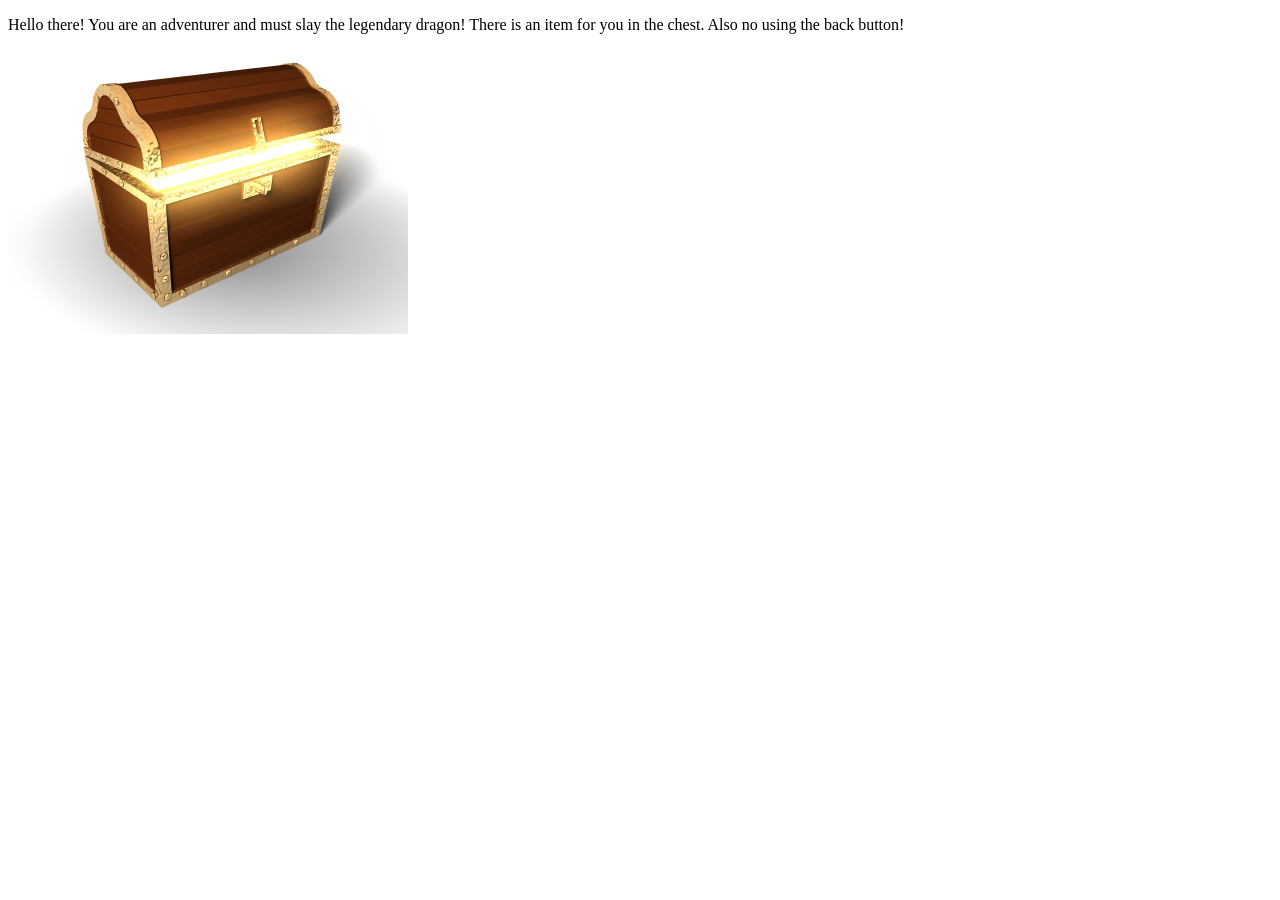
<file: adventure game/game.html>
<!doctype html>
<html>
    <head>
    <title>adventure game</title>
        </head>
    <body>
        
<p>
    Hello there!
    You are an adventurer and must slay the legendary dragon!  There is an item for you in the chest. Also no using the back button!
    <a href="game2.html">
        <img src="treasure-chest.jpg">
    </a>
    </p>
</body>
    
</html>
</file>
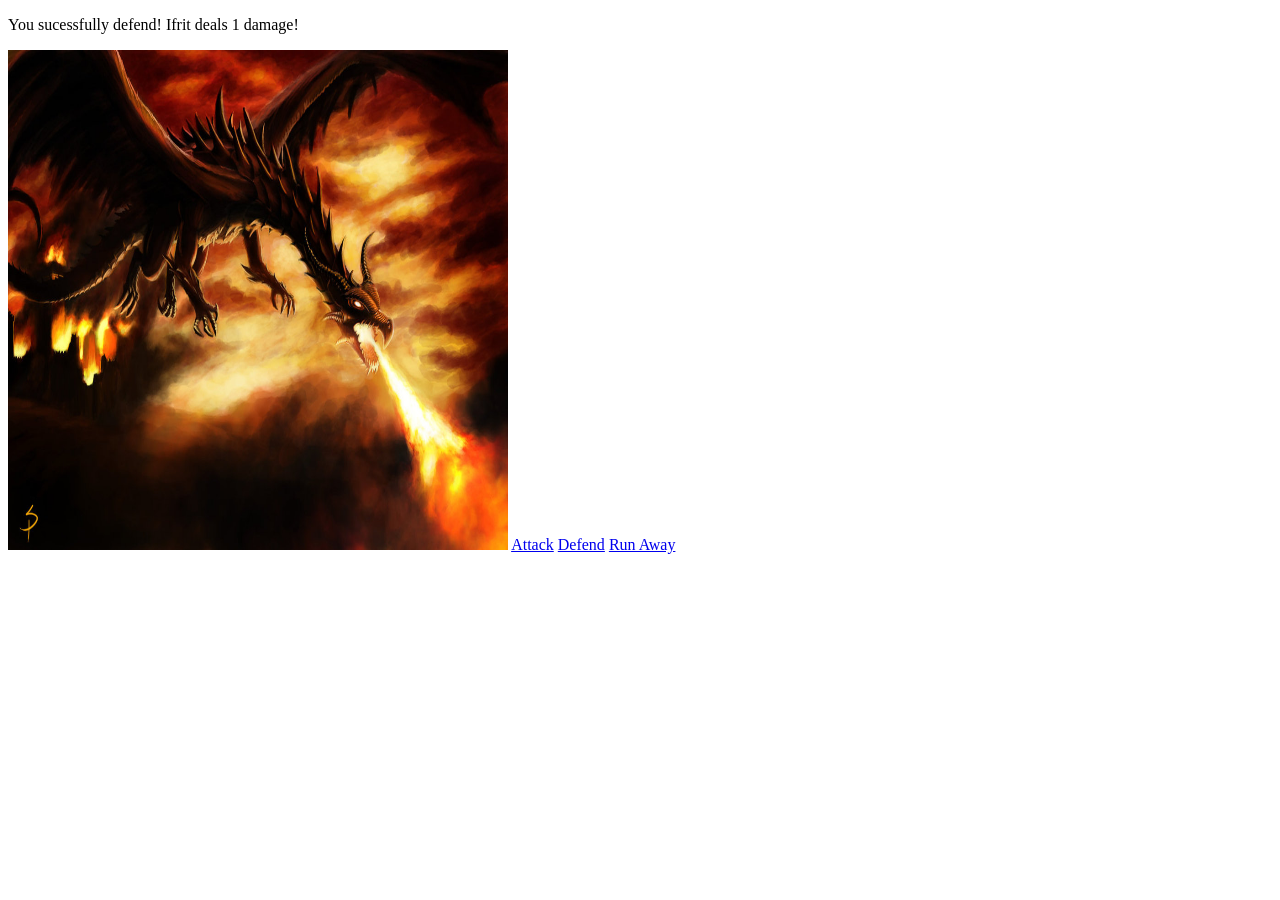
<file: adventure game/game10.html>
<!doctype html>
<html>
<head>
    <title>adventure game</title>
    </head>
<body>
    <p>You sucessfully defend! Ifrit deals 1 damage!</p>
    <img src="dragon.jpeg" width=500 height=500>
    <a href="game11.html">
    Attack</a>
    <a href="game11-2.html">
    Defend</a>
    <a href="game9-4.html">
    Run Away</a>
    </body>
</html>
</file>
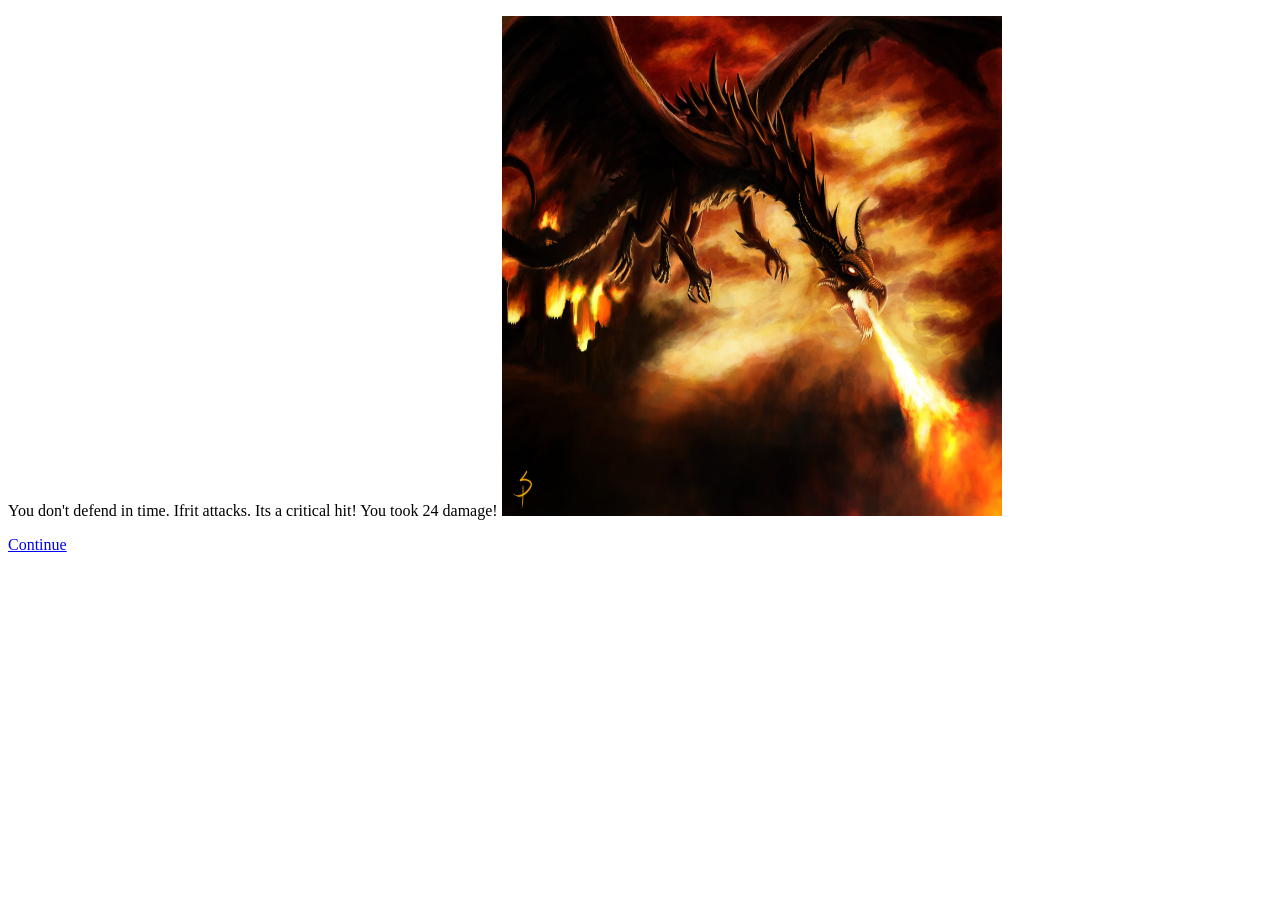
<file: adventure game/game11-2.html>
<!doctype html>
<html>
<head>
    <title>adventure game</title>
    </head>
    <body>
    <p>
        You don't defend in time. Ifrit attacks. Its a critical hit! You took 24 damage!
        <img src="dragon.jpeg" width=500 height=500>
        
        </p>
    <a href="gameover.html">
        Continue</a>
    </body>
</html>
</file>
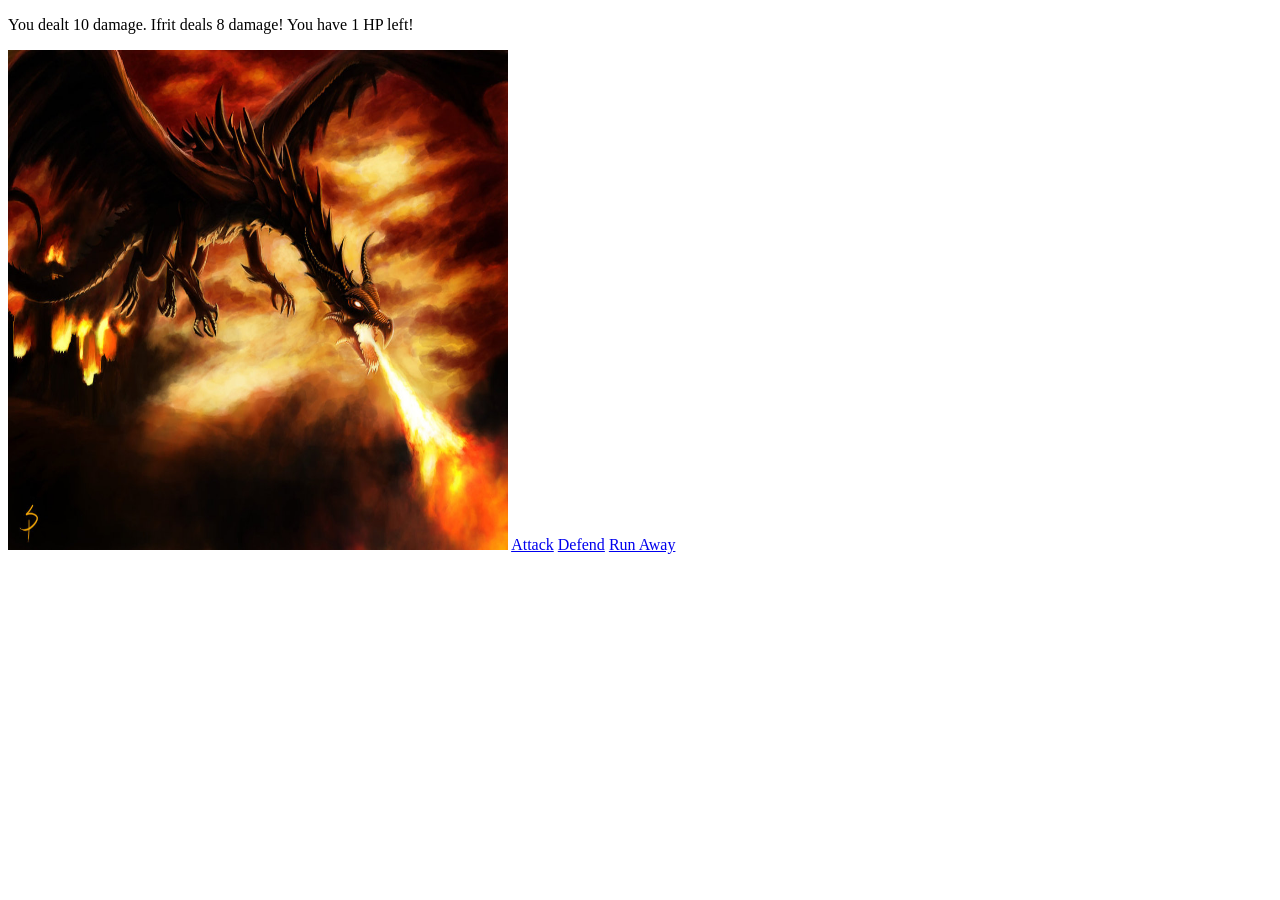
<file: adventure game/game11.html>
<!doctype html>
<html>
<head>
    <title>adventure game</title>
    </head>
<body>
    <p>
    You dealt 10 damage. Ifrit deals 8 damage! You have 1 HP left!</p>
    <img src="dragon.jpeg" width=500 height=500>
    <a href="game12.html">
    Attack</a>
    <a href="game11-2.html">
    Defend</a>
    <a href="game9-4.html">
    Run Away</a>
    </body>

</html>
</file>
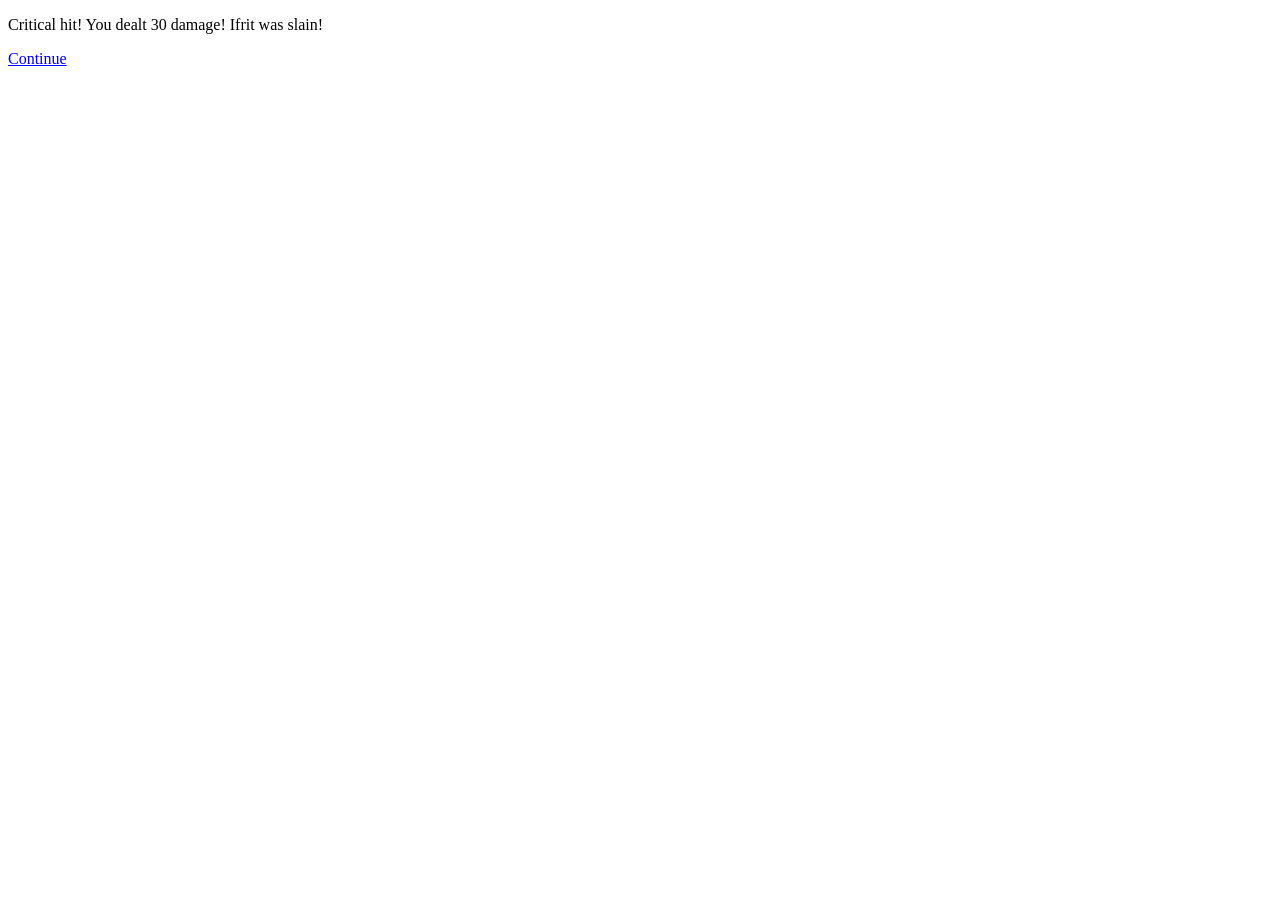
<file: adventure game/game12.html>
<!doctype html>
<html>
<head>
    <title>adventure game</title>
    </head>
<body>
    <p>Critical hit! You dealt 30 damage! Ifrit was slain!</p>
    <a href="game13.html">
    Continue</a>
    </body>

</html>
</file>
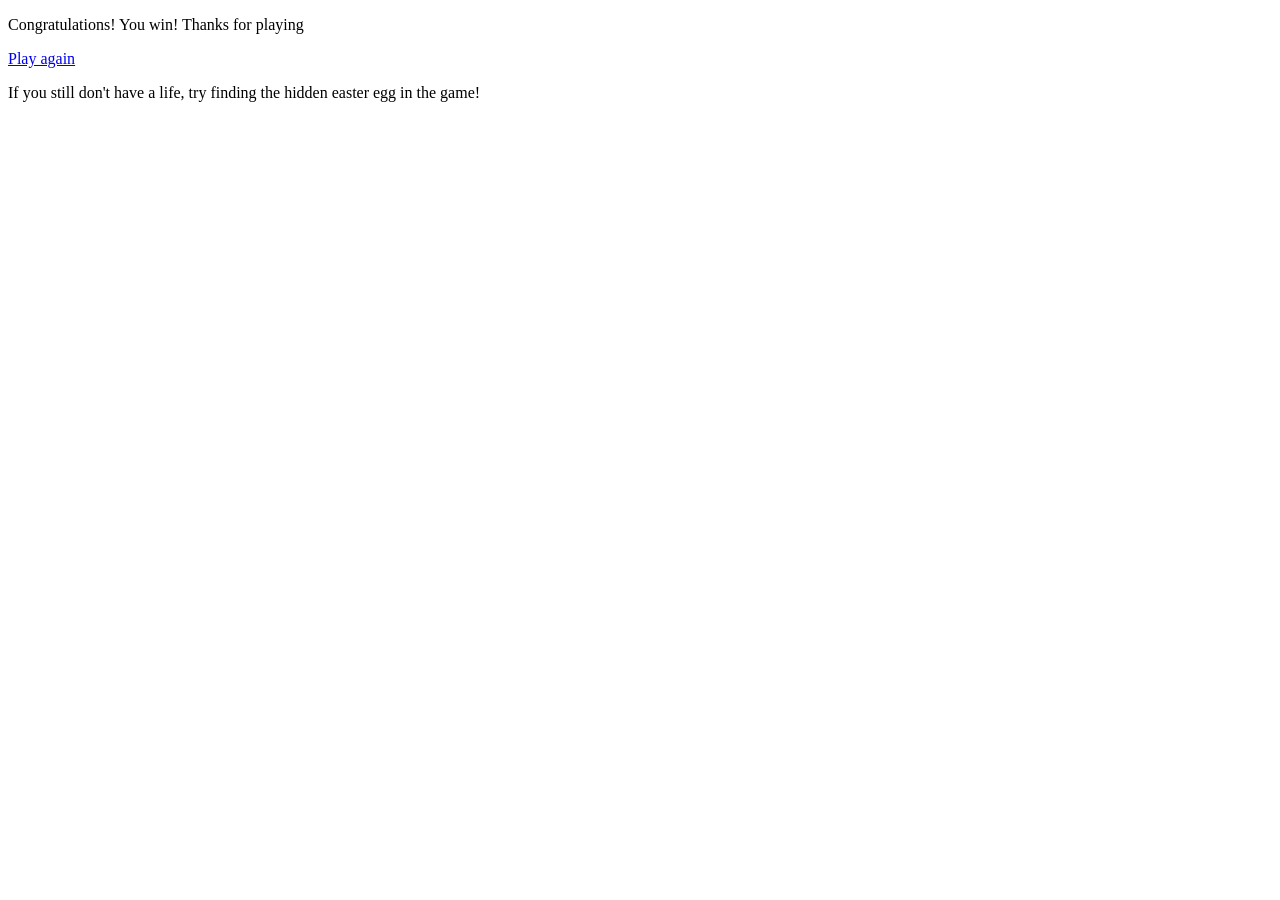
<file: adventure game/game13.html>
<!doctype html>
<html>
<head>
    <title>adventure game</title>
    </head>
<body>
    <p>
    Congratulations! You win! Thanks for playing</p>
<a href="game14.html">
    Play again</a>
    <p>If you still don't have a life, try finding the hidden easter egg in the game!</p>
</body>
</html>
</file>
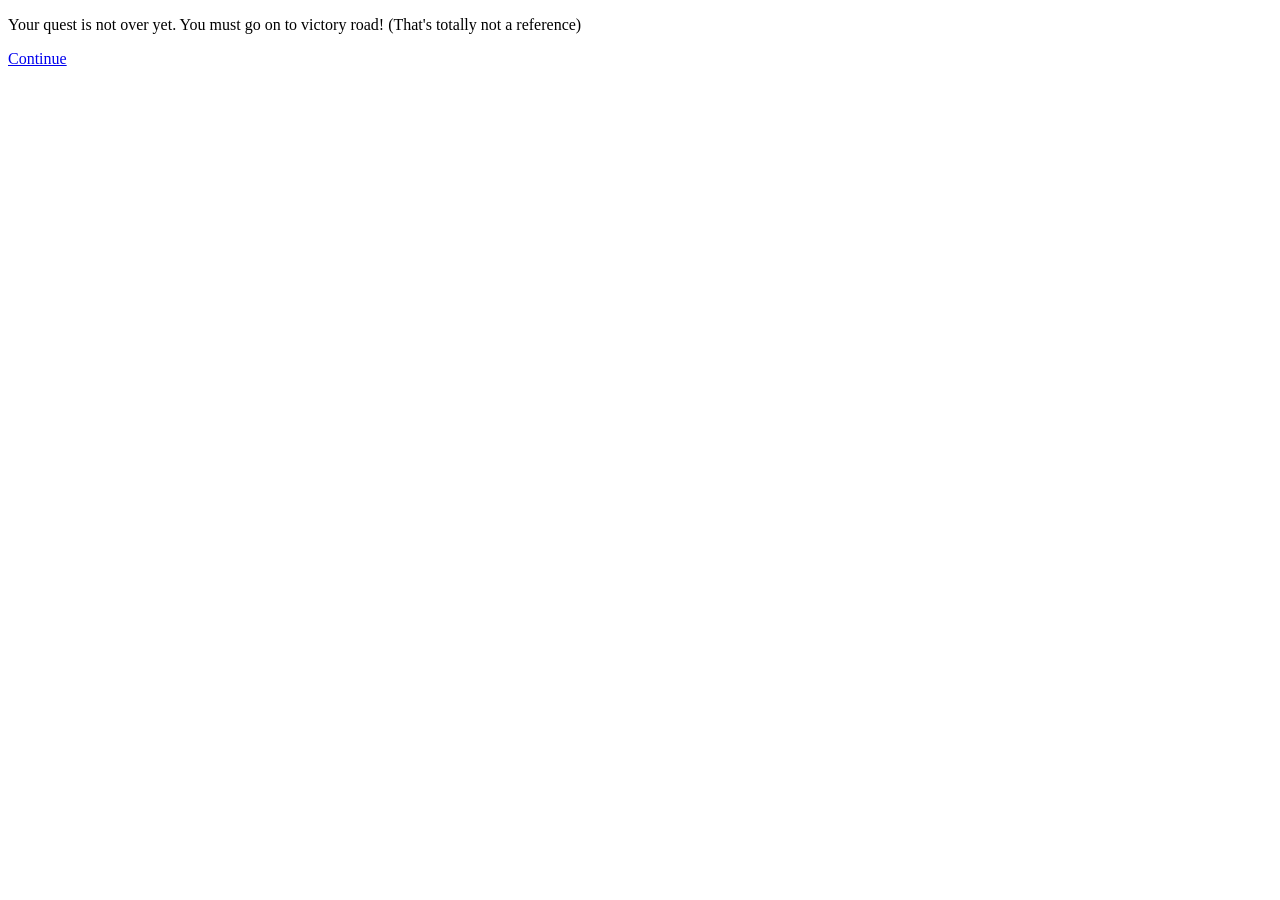
<file: adventure game/game14.html>
<!doctype html>
<html>
<head>
    <title>poke-I mean adventure game</title>
    </head>
<body>
    <p>
    Your quest is not over yet. You must go on to victory road! (That's totally not a reference)
    
    </p>
    
    <a href="game15.html">
    Continue</a>
    
    </body>
    
</html>
</file>
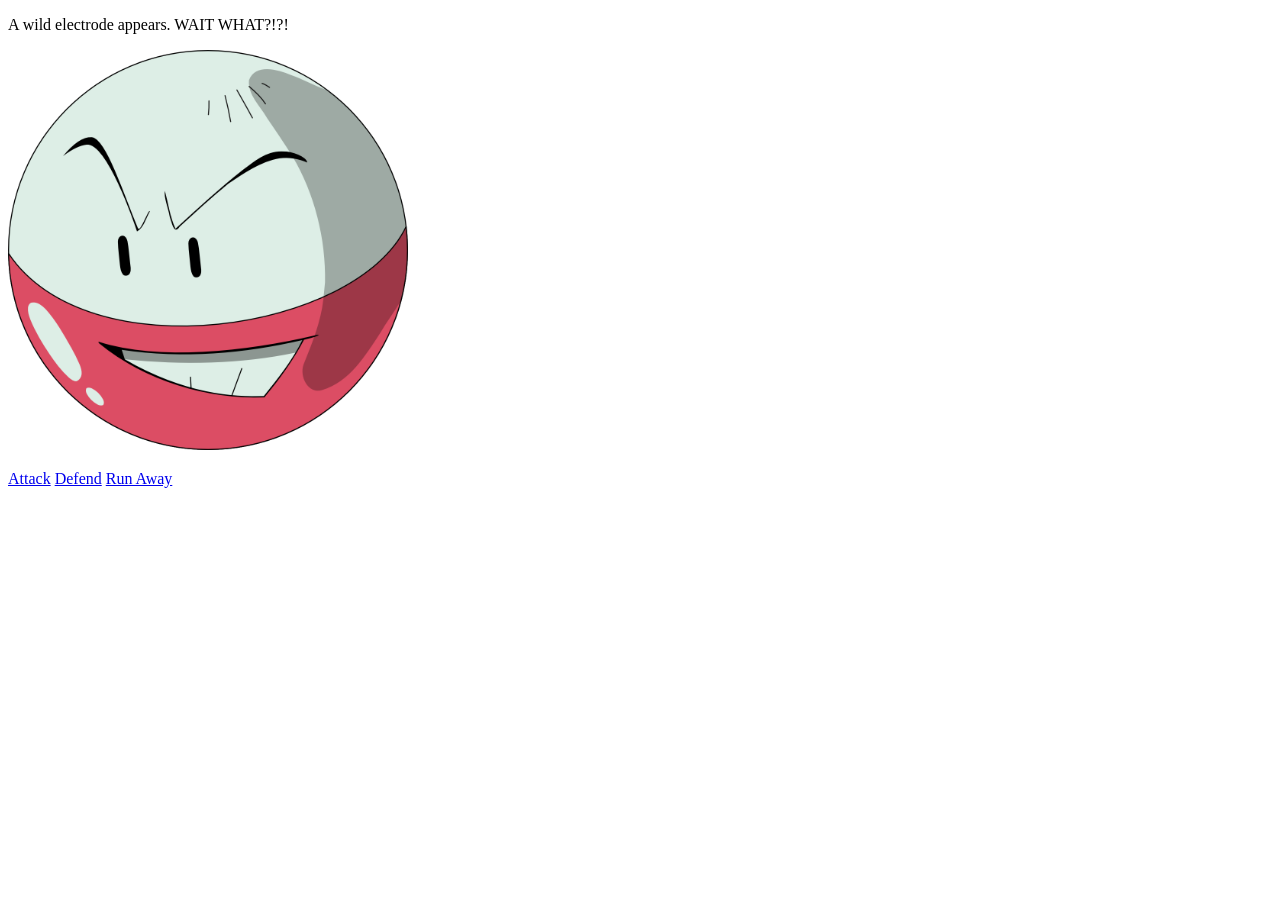
<file: adventure game/game15.html>
<!doctype html>
<html>
<head>
    <title>adventure game</title>
    </head>
<body>
    <p>
    A wild electrode appears. WAIT WHAT?!?!
    </p>
    <img src="electrode.png" width=400 height=400>
    <p>
    <a href="game16.html">
    Attack</a>
    <a href="game16.html">
    Defend</a>
    <a href="game16.html">
    Run Away</a>
        </p>
    </body>

</html>
</file>
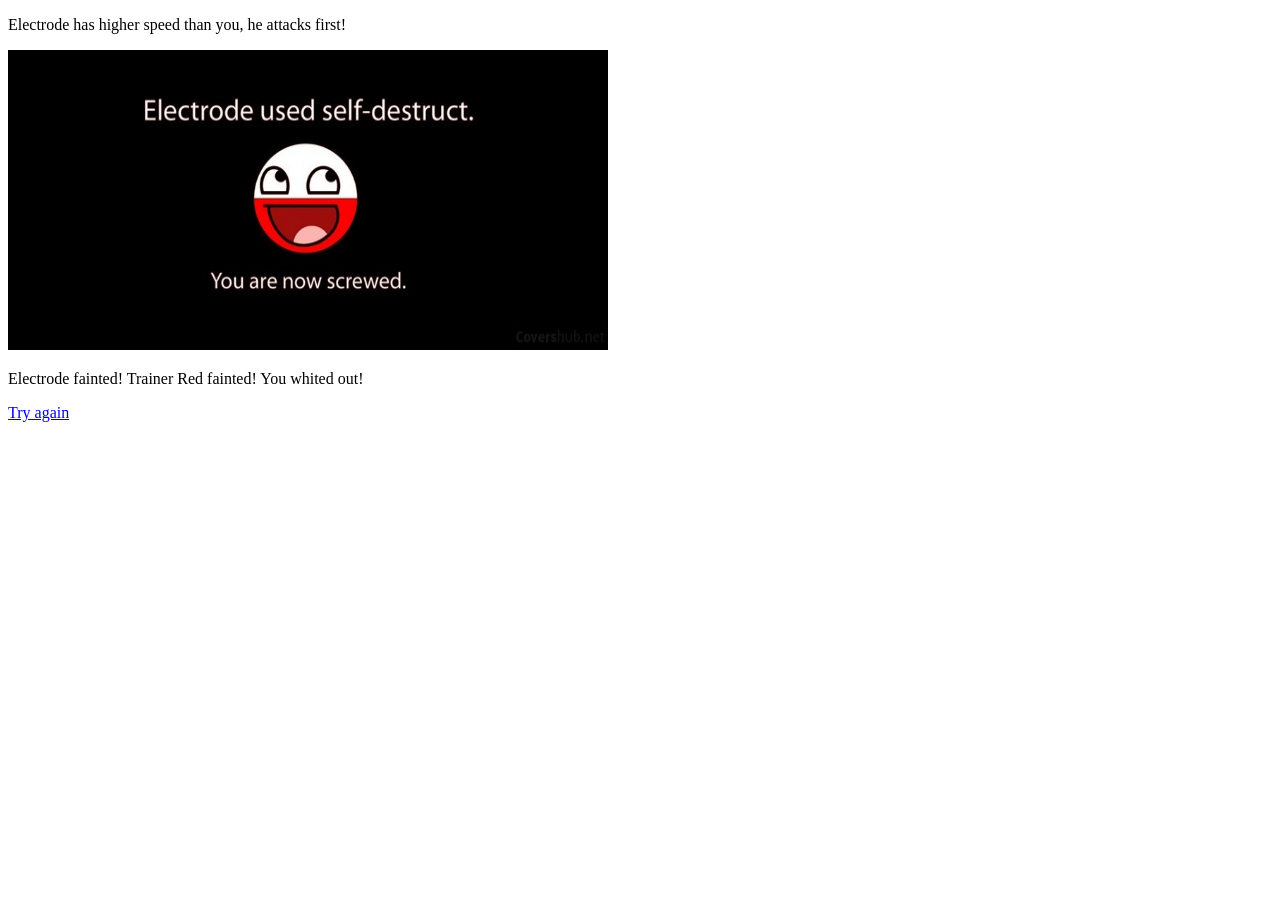
<file: adventure game/game16.html>
<!doctype html>
<html>
<head>
    <title>BOOM</title>
    </head>
<body>
<p>
    Electrode has higher speed than you, he attacks first!
    </p>
<img src="electrode%20meme.jpg" width=600 height=300>
<p>
    Electrode fainted! Trainer Red fainted! You whited out!
    </p>
<a href="game.html">
    Try again</a>
</body>
</html>
</file>
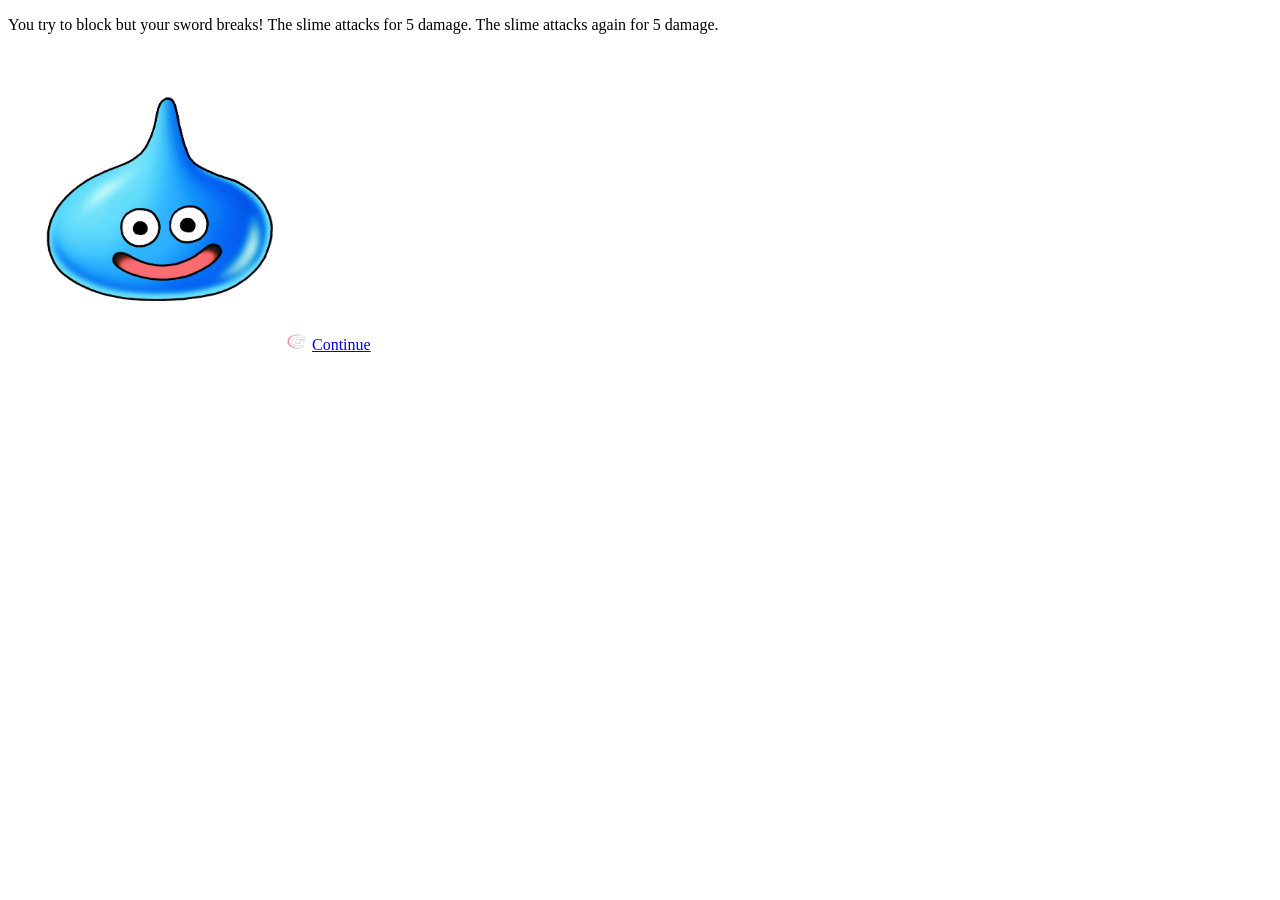
<file: adventure game/game3-2.html>
<!doctype html>
<html>
<head>
    <title>adventure game</title>
    </head>
    <body>
<p>You try to block but your sword breaks!  The slime attacks for 5 damage. The slime attacks again for 5 damage.</p>
        <img src="slime.jpg" width=300 height=300>
        
<a href="gameover.html">
        Continue</a>
    </body>
</html>
</file>
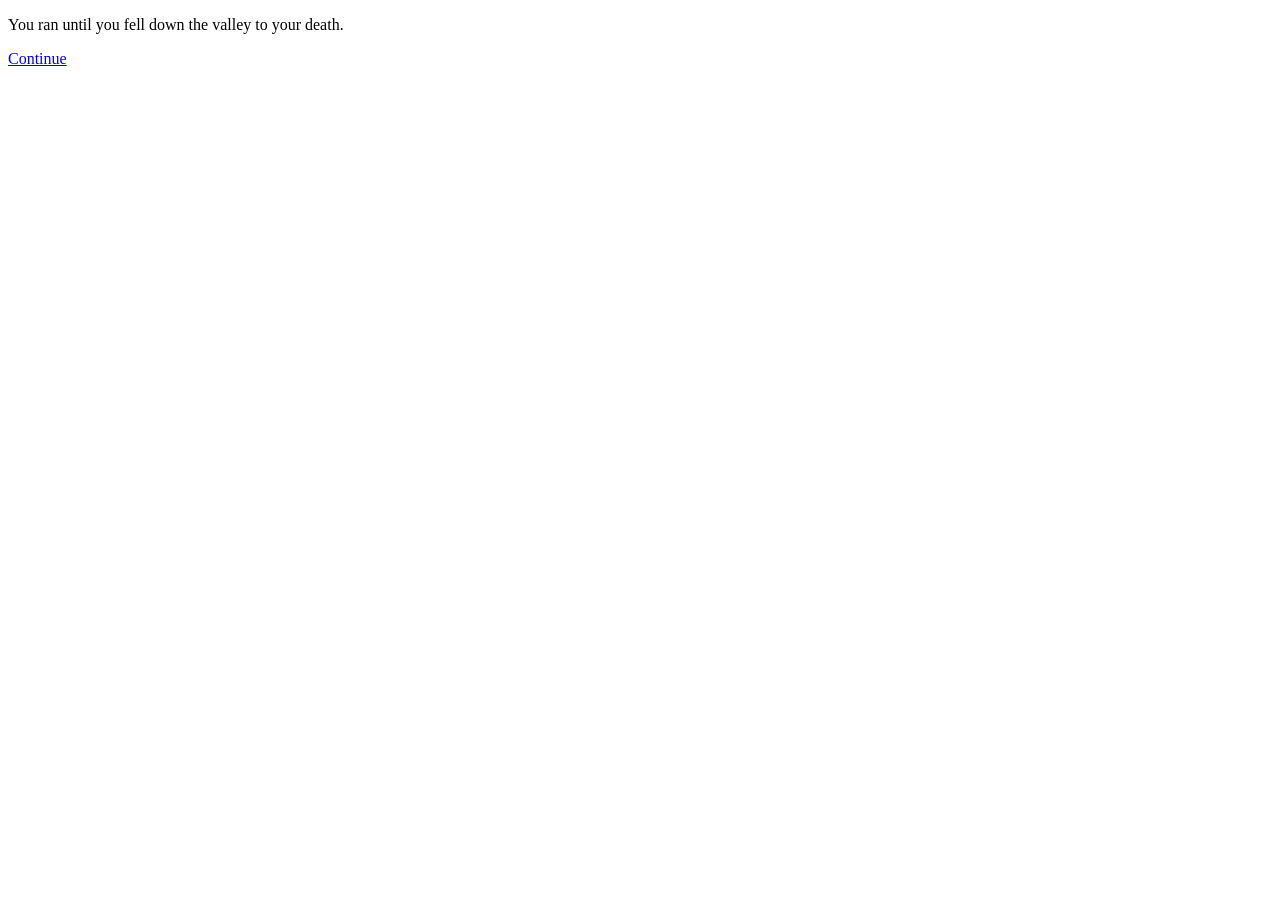
<file: adventure game/game3-6.html>
<!doctype html>
<html>
<head>
    <title>BANANAS!</title>
    </head>
    <body>
<p>
    You ran until you fell down the valley to your death.</p>
<a href="gameover.html">
        Continue</a>

</body>

</html>
</file>
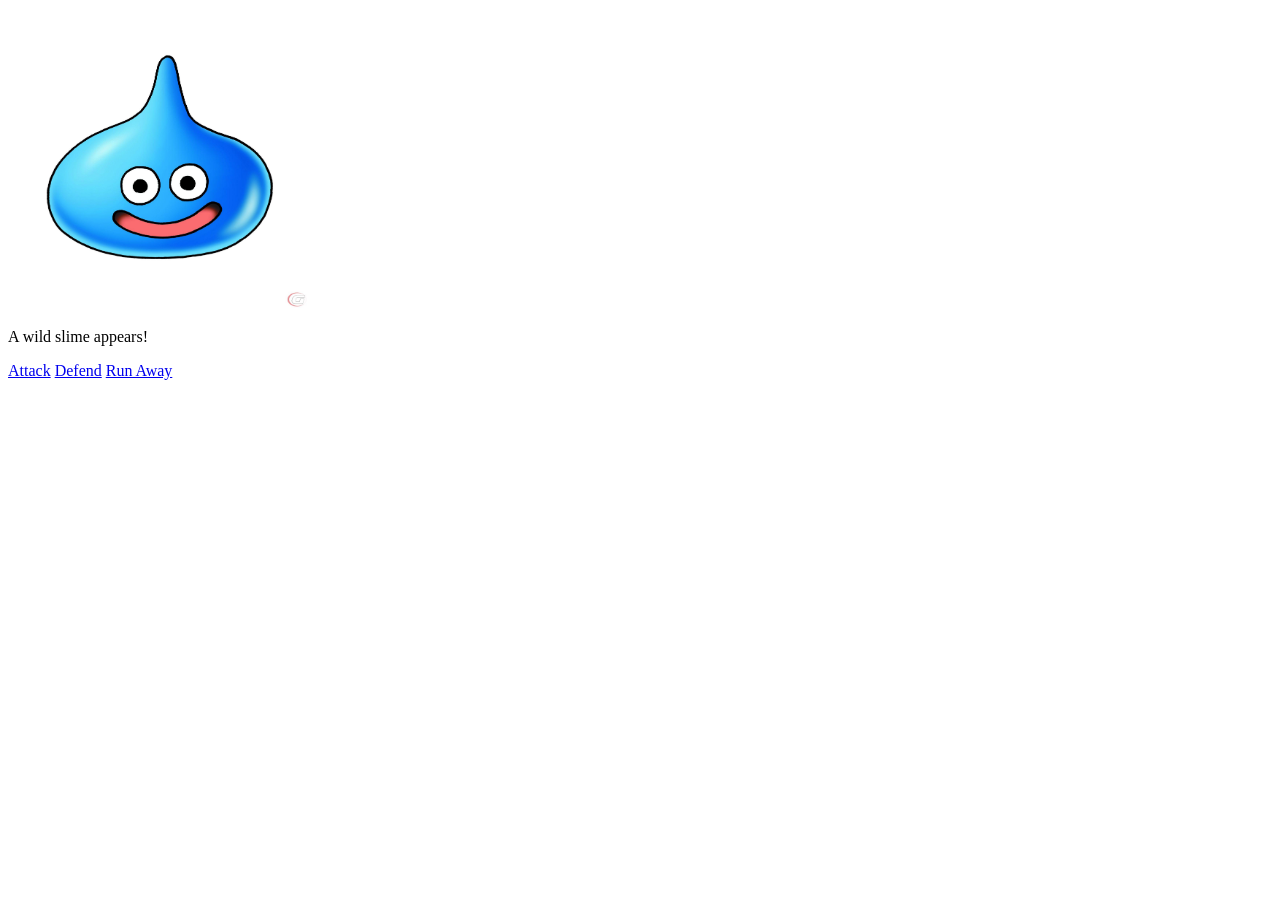
<file: adventure game/game3.html>
<!doctype html>
<html>
    <head>
    <title>adventure game</title>
        </head>
    <body>
        
    <img src="slime.jpg" width=300 height=300>
        <p>
A wild slime appears!
            </p>
<a href="game4.html">
    Attack</a>
<a href="game3-2.html">
    Defend</a>
<a href="game3-5.html">
    Run Away</a>
</body>
</html>
</file>
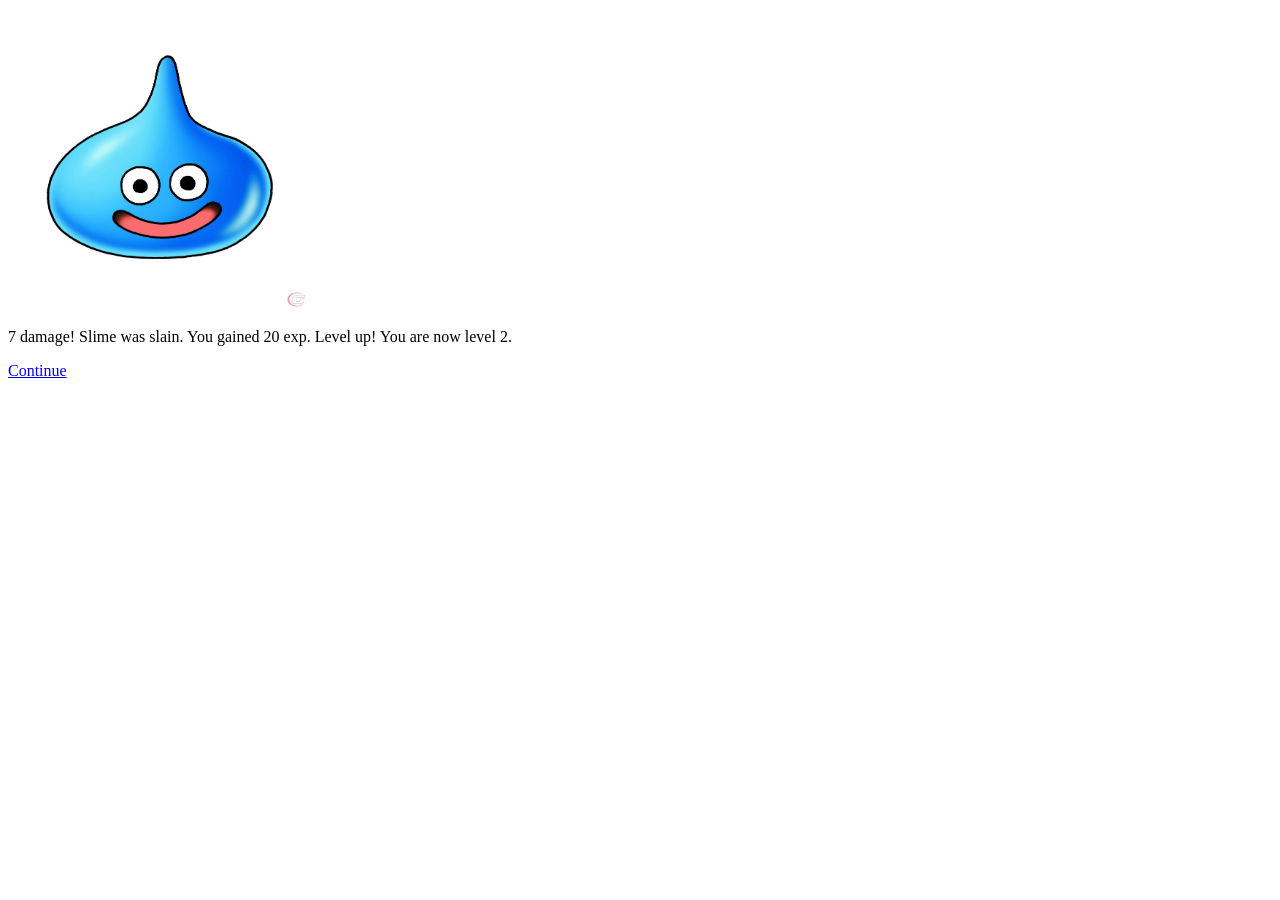
<file: adventure game/game4.html>
<!doctype html>
<html>
    <head>
<title>adventure game</title>
        </head>
    <body>
<img src="slime.jpg" width=300 height=300>
    <p>
    7 damage! Slime was slain. You gained 20 exp. Level up! You are now level 2.</p>
    <a href="game5.html">
    Continue</a>
</body>


</html>
</file>
